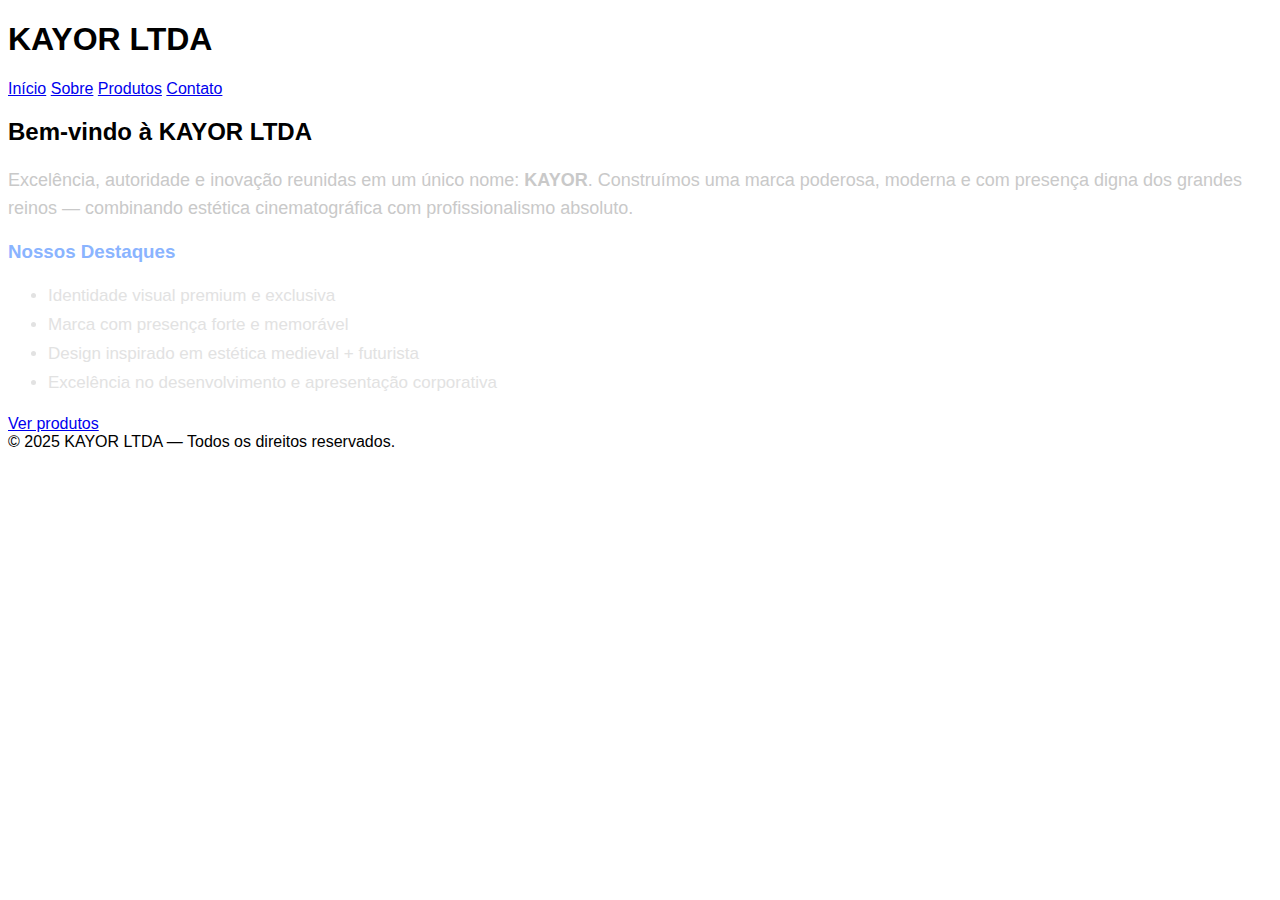
<file: index.html>
<!DOCTYPE html>
<html lang="pt-br">
<head>
    <meta charset="UTF-8" />
    <meta name="viewport" content="width=device-width, initial-scale=1.0" />
    <title>KAYOR LTDA - Página Inicial</title>

    <link rel="stylesheet" href="style.css">
</head>
<body>

    <!-- CABEÇALHO -->
    <header>
        <h1>KAYOR LTDA</h1>
        <nav>
            <a href="index.html">Início</a>
            <a href="sobre.html">Sobre</a>
            <a href="produtos.html">Produtos</a>
            <a href="contato.html">Contato</a>
        </nav>
    </header>

    <!-- SEÇÃO HERO -->
    <section>
        <h2>Bem-vindo à KAYOR LTDA</h2>
        <p style="font-size:18px; line-height:1.6; color:#c9c9c9;">
            Excelência, autoridade e inovação reunidas em um único nome: <strong>KAYOR</strong>.
            Construímos uma marca poderosa, moderna e com presença digna dos grandes reinos —
            combinando estética cinematográfica com profissionalismo absoluto.
        </p>

        <div class="card">
            <h3 style="color:#8ab4ff; margin-top:0;">Nossos Destaques</h3>
            <ul style="font-size:17px; color:#e2e2e2; line-height:1.7;">
                <li>Identidade visual premium e exclusiva</li>
                <li>Marca com presença forte e memorável</li>
                <li>Design inspirado em estética medieval + futurista</li>
                <li>Excelência no desenvolvimento e apresentação corporativa</li>
            </ul>
        </div>

        <a class="btn" href="produtos.html">Ver produtos</a>
    </section>

    <!-- RODAPÉ -->
    <footer>
        <span>© 2025 KAYOR LTDA</span> — Todos os direitos reservados.
    </footer>

</body>
</html>
</file>
<file: style.css>
body { font-family: Arial; }
</file>
